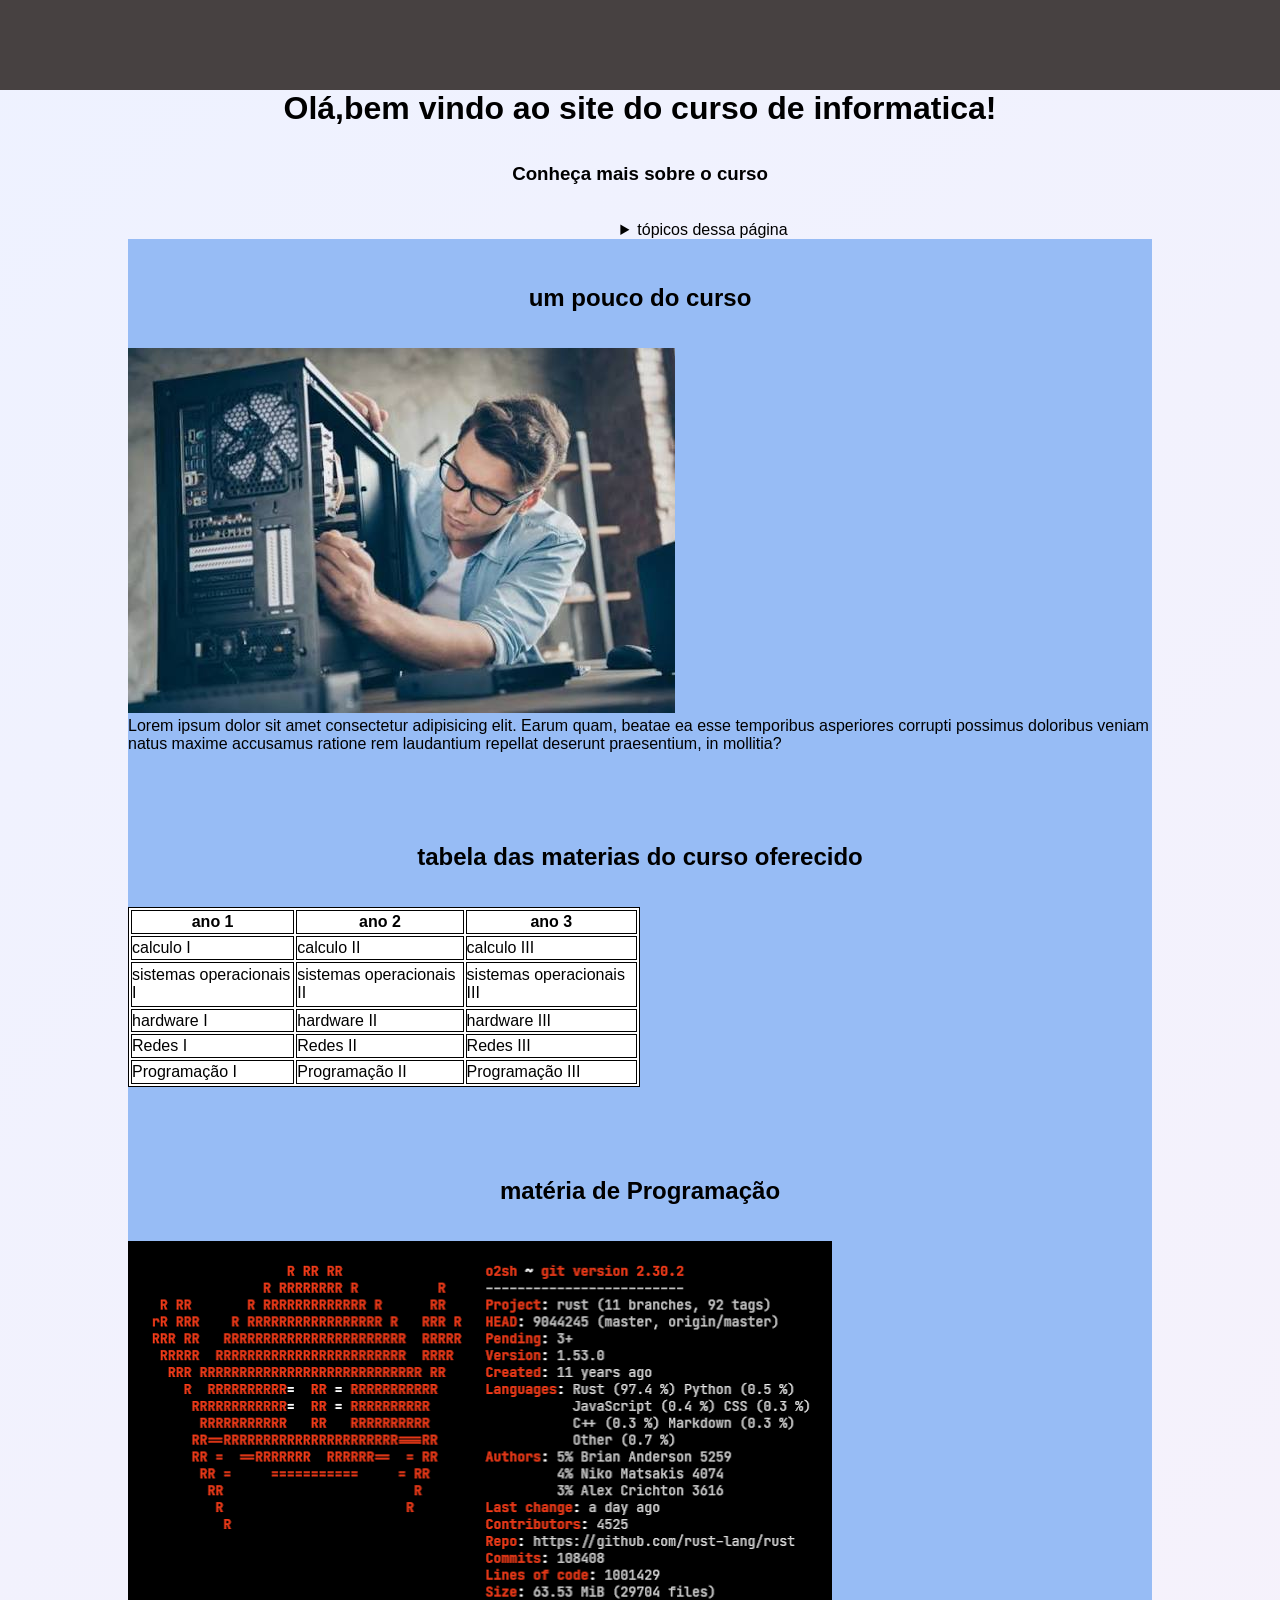
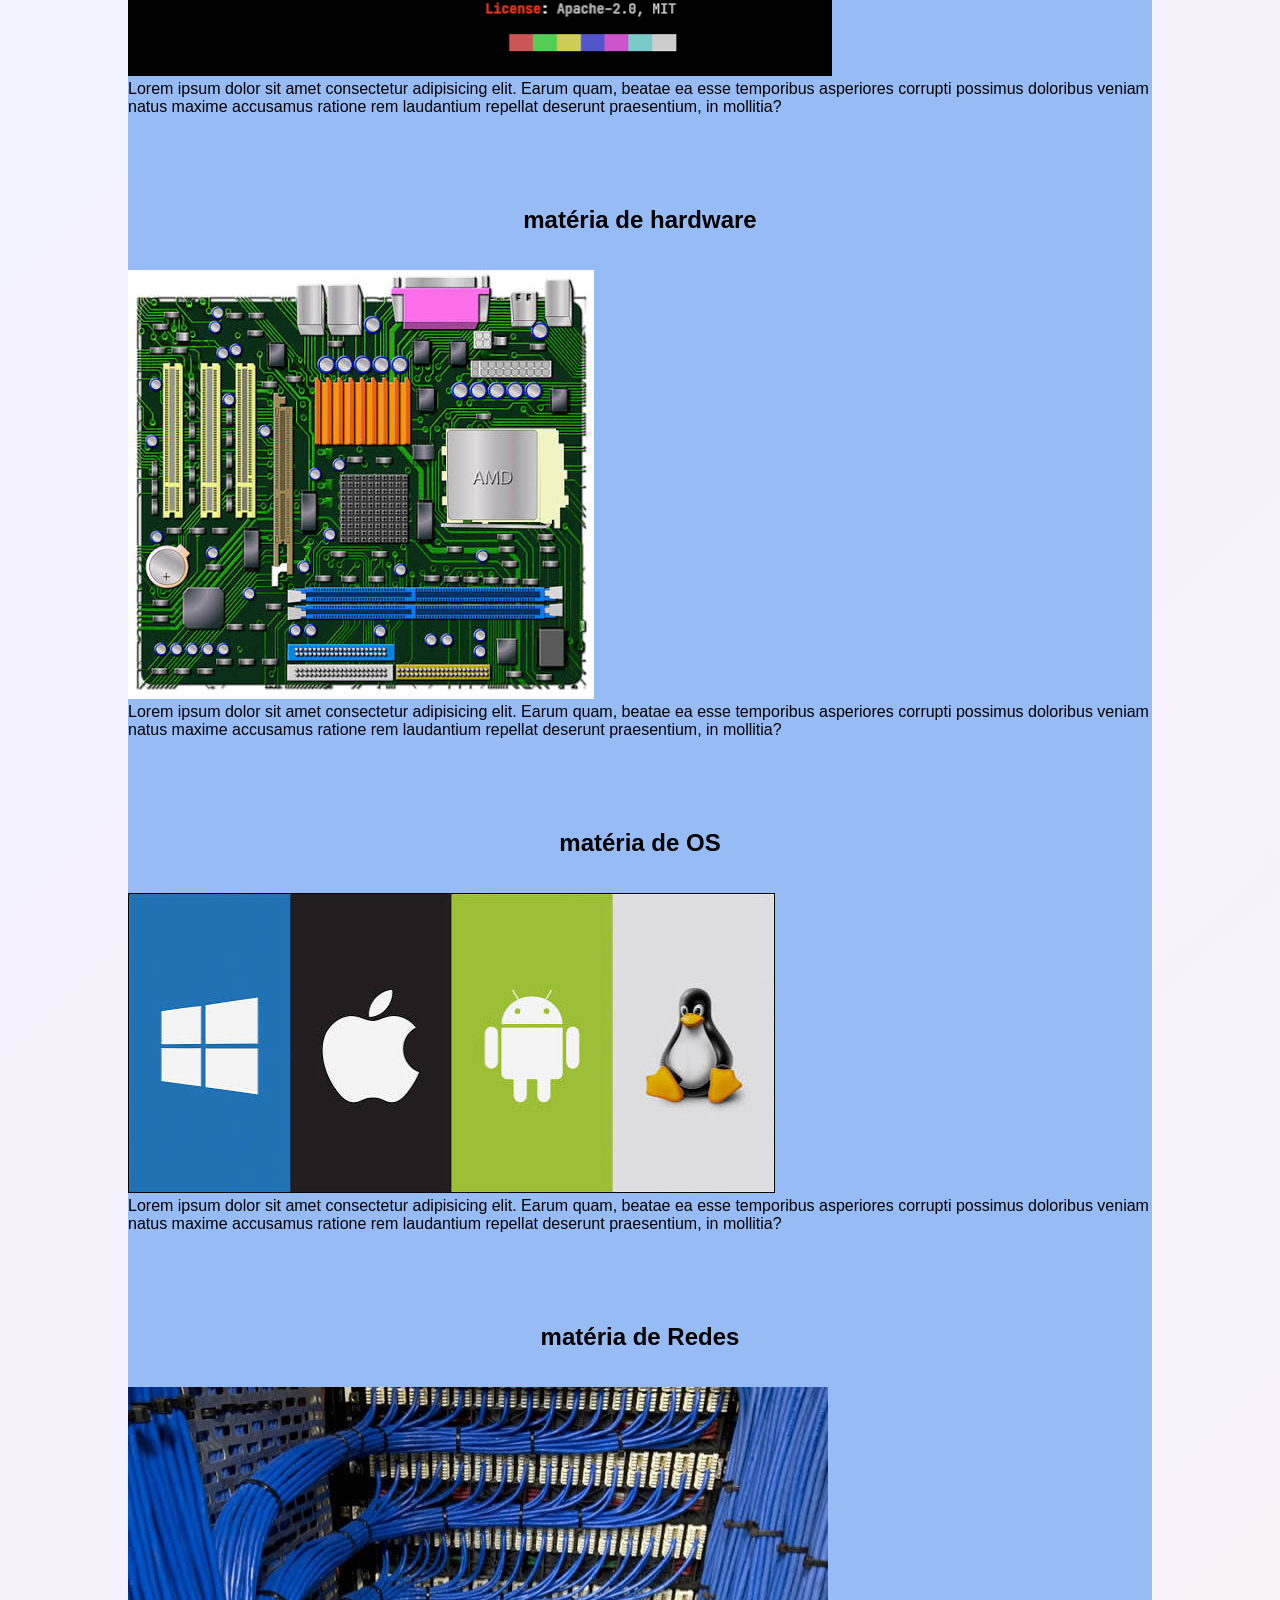
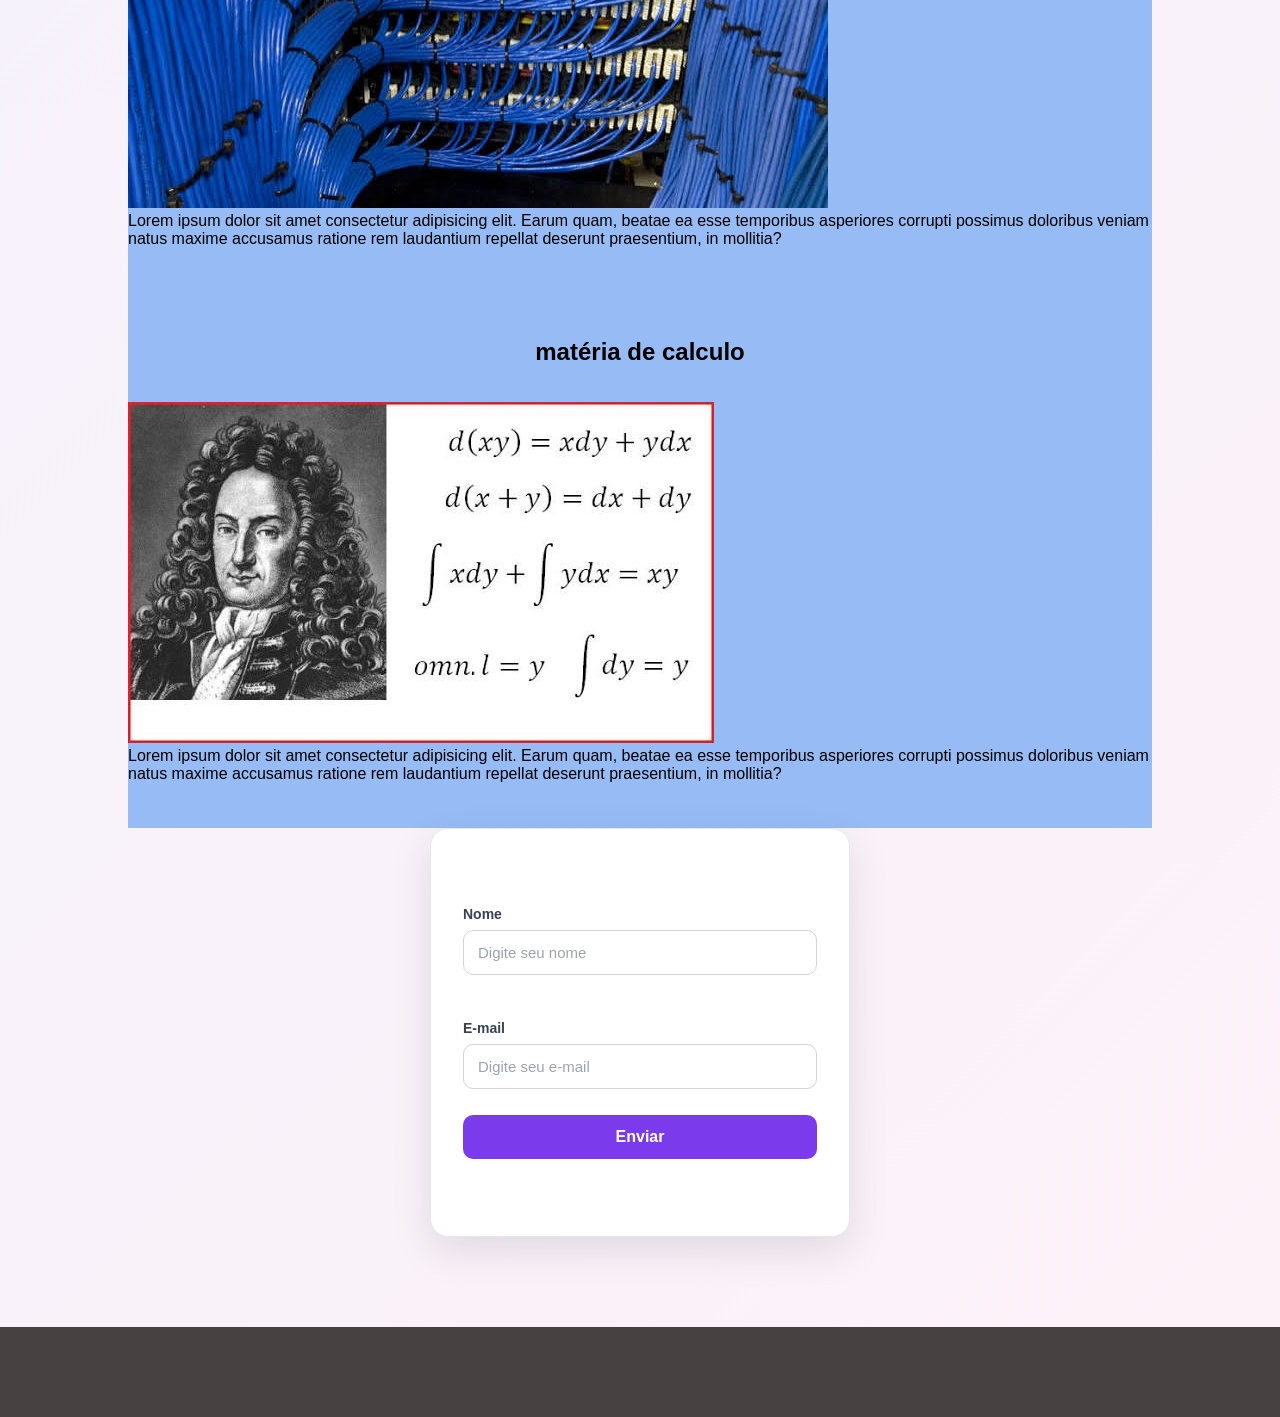
<file: 17-18/index.html>
<!DOCTYPE html>
<html lang="pt-BR">

<head>
    <meta charset="UTF-8">
    <meta name="viewport" content="width=device-width, initial-scale=1.0">
    <title>página do curso de informatica</title>
    <link rel="stylesheet" href="main.css">
</head>

<body>
    <header></header>
    <div id="div-tituloPrincipal">
        <h1>Olá,bem vindo ao site do curso de informatica!</h1>
        <h3>Conheça mais sobre o curso</h3>
    </div>
    <details>
        <summary>tópicos dessa página</summary>
        <nav>
            <ul>
                <li><a href="#infor"> Resumo do curso</a></li>
                <li><a href="#tabela"> tabela das matérias do curso</a></li>
                <li><a href="#prog"> matéria de Programação</a></li>
                <li><a href="#hard"> matérias de hardware</a></li>
                <li><a href="#os"> matérias de OS</a></li>
                <li><a href="#redes"> matérias de Redes</a></li>
                <li><a href="#calculo"> matérias de calculo</a></li>
            </ul>
        </nav>
    </details>
    <aside></aside>
    <main>
        <div>
            <section>
                <h2 id="infor">um pouco do curso</h2>
                <div id="imagem"><img src="Imagens/informatica.jpg" alt=""></div>
                <div>
                    <p>Lorem ipsum dolor sit amet consectetur adipisicing elit. Earum quam, beatae ea esse temporibus
                        asperiores corrupti possimus doloribus veniam natus maxime accusamus ratione rem laudantium
                        repellat
                        deserunt praesentium, in mollitia?</p>
                </div>
            </section>
        </div>
        <section>
            <h2 id="tabela">tabela das materias do curso oferecido</h2>
            <table>
                <tr>
                    <th>ano 1</td>
                    <th>ano 2</td>
                    <th>ano 3</td>
                </tr>
                <tr>
                    <td>calculo I</td>
                    <td>calculo II</td>
                    <td>calculo III</td>
                </tr>
                <tr>
                    <td>sistemas operacionais I</td>
                    <td>sistemas operacionais II</td>
                    <td>sistemas operacionais III</td>
                </tr>
                <tr>
                    <td>hardware I</td>
                    <td>hardware II</td>
                    <td>hardware III</td>
                </tr>
                <tr>
                    <td>Redes I</td>
                    <td>Redes II</td>
                    <td>Redes III</td>
                </tr>
                <tr>
                    <td>Programação I</td>
                    <td>Programação II</td>
                    <td>Programação III</td>
                </tr>
            </table>
        </section>
        <section>
            <h2 id="prog">matéria de Programação</h2>
            <div id="imagem"><img src="Imagens/rust.png" alt=""></div>
            <div>
                <p>Lorem ipsum dolor sit amet consectetur adipisicing elit. Earum quam, beatae ea esse temporibus
                    asperiores corrupti possimus doloribus veniam natus maxime accusamus ratione rem laudantium repellat
                    deserunt praesentium, in mollitia?</p>
            </div>
        </section>
        <section>
            <h2 id="hard">matéria de hardware</h2>
            <div id="imagem"><img src="Imagens/placa mae.jpg" alt=""></div>
            <div>
                <p>Lorem ipsum dolor sit amet consectetur adipisicing elit. Earum quam, beatae ea esse temporibus
                    asperiores corrupti possimus doloribus veniam natus maxime accusamus ratione rem laudantium repellat
                    deserunt praesentium, in mollitia?</p>
            </div>
        </section>
        <section>
            <h2 id="os">matéria de OS</h2>
            <div id="imagem"><img src="Imagens/os.jpg" alt=""></div>
            <div>
                <p>Lorem ipsum dolor sit amet consectetur adipisicing elit. Earum quam, beatae ea esse temporibus
                    asperiores corrupti possimus doloribus veniam natus maxime accusamus ratione rem laudantium repellat
                    deserunt praesentium, in mollitia?</p>
            </div>
        </section>
        <section>
            <h2 id="redes">matéria de Redes</h2>
            <div id="imagem"><img src="Imagens/redes.jpg" alt=""></div>
            <div>
                <p>Lorem ipsum dolor sit amet consectetur adipisicing elit. Earum quam, beatae ea esse temporibus
                    asperiores corrupti possimus doloribus veniam natus maxime accusamus ratione rem laudantium repellat
                    deserunt praesentium, in mollitia?</p>
            </div>
        </section>
        <section>
            <h2 id="calculo">matéria de calculo</h2>
            <div id="imagem"><img src="Imagens/calculo.jpg" alt="oi"></div>
            <div>
                <p>Lorem ipsum dolor sit amet consectetur adipisicing elit. Earum quam, beatae ea esse temporibus
                    asperiores corrupti possimus doloribus veniam natus maxime accusamus ratione rem laudantium repellat
                    deserunt praesentium, in mollitia?</p>
            </div>
        </section>
    </main>
    <form class="formulario">
  <section class="campo">
    <label for="nome">Nome</label>
    <input id="nome" name="nome" type="text" placeholder="Digite seu nome">
  </section>

  <section class="campo">
    <label for="email">E-mail</label>
    <input id="email" name="email" type="email" placeholder="Digite seu e-mail">
  </section>

  <section id="button-section">
    <button id="form-button" type="submit">Enviar</button>
  </section>
</form>

    <footer></footer>
    <script src='main.js'></script>
</body>
</html>
</file>
<file: 17-18/main.css>
:root {
    --um_color: rgb(151, 188, 245);
    --dois_color: rgb(71, 65, 65);
    --tres_color: rgb(140, 83, 247);
    --quatro_color: rgb(221, 85, 85);
    --cinco_color: rgb(119, 246, 138);
}

* {
    margin: 0;
    padding: 0;
    border: none;
    gap: 0;
    box-sizing: border-box;
}

body {
    display: grid;
    width: 100%;
}

button:hover {
    cursor: pointer;
    background-color: var(--cinco_color);
}

#button-section {
    width: 100%;
    height: 100%;
    display: flex;
}

#form-button {
    height: 25%;
    width: 20%;
}

h1,
h2,
h3 {
    width: fit-content;
    margin-left: auto;
    margin-right: auto;
    margin-bottom: 4vh;
}

section {
    margin-top: 5vh;
    margin-bottom: 5vh;
}

body {
  min-height: 100vh;
  margin: 0;
  display: grid;
  place-items: center;
  background: linear-gradient(135deg, #eef2ff, #fdf2f8);
  font-family: Arial, sans-serif;
}

.formulario {
  width: min(100% - 32px, 420px);
  padding: 32px;
  background: #fff;
  border: 1px solid #e5e7eb;
  border-radius: 18px;
  box-shadow: 0 14px 40px rgba(31, 41, 55, 0.12);
}

.campo {
  display: flex;
  flex-direction: column;
  gap: 8px;
  margin-bottom: 20px;
}

.campo label {
  color: #374151;
  font-size: 14px;
  font-weight: 600;
}

.campo input {
  width: 100%;
  padding: 13px 14px;
  border: 1px solid #d1d5db;
  border-radius: 10px;
  outline: none;
  color: #111827;
  font-size: 15px;
  transition: border-color 0.2s, box-shadow 0.2s;
}

.campo input::placeholder {
  color: #9ca3af;
}

.campo input:focus {
  border-color: #7c3aed;
  box-shadow: 0 0 0 3px rgba(124, 58, 237, 0.15);
}

#button-section {
  margin-top: 26px;
}

#form-button {
  width: 100%;
  padding: 13px;
  border: 0;
  border-radius: 10px;
  background: #7c3aed;
  color: #fff;
  font-size: 16px;
  font-weight: 600;
  cursor: pointer;
  transition: background 0.2s, transform 0.2s;
}

#form-button:hover {
  background: #6d28d9;
  transform: translateY(-1px);
}

#form-button:active {
  transform: translateY(0);
}

#div-tituloPrincipal {
    width: 100%;
}

details {
    margin-left: 10%;
}

main {
    background-color: var(--um_color);
    display: grid;
    justify-self: center;
    width: 80%;
}

main>section,
main>div {
    display: block
}

main>div,
main>div>section {
    height: fit-content;
    width: 100%
}

header,
footer {
    background-color: var(--dois_color);
    width: 100%;
    height: 10vh;
}

table {
    background-color: white;
    justify-self: center;
    height: 20vh;
    width: 50%;
    border: solid 1px black;
}

td,
th {
    border: solid 1px black;
}

footer {
    margin-top: 10vh;
}

#imagem {
    width: 100%;
}

#imagem>img {
    max-width: 100%;
}

@media (max-width: 600px) {
   

    main {
        width: 95%;
    }
}
</file>
